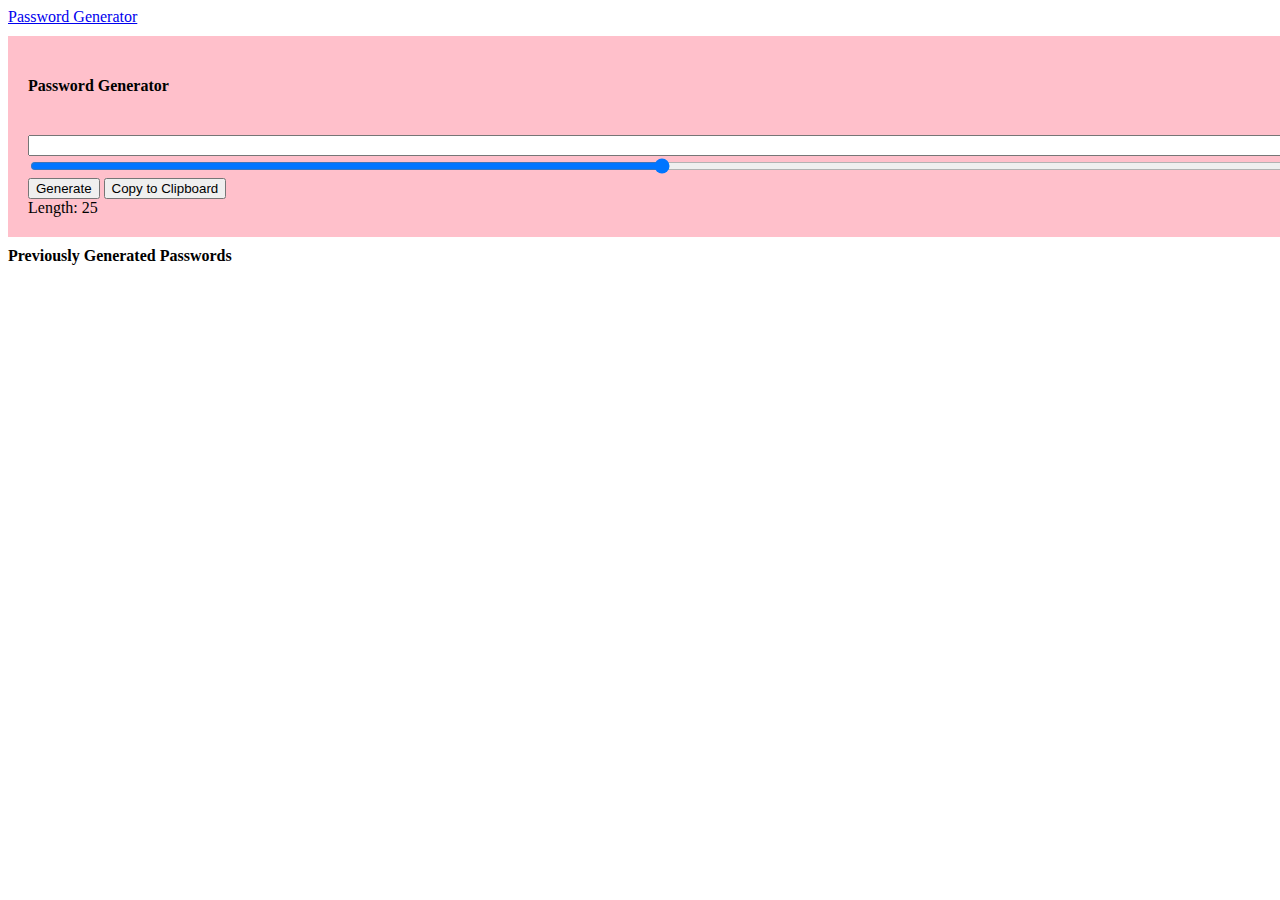
<file: index.html>
<!DOCTYPE html>
<html lang="en">
<head>
    <meta charset="UTF-8">
    <meta name="viewport" content="width=device-width, initial-scale=1.0">
    <meta http-equiv="X-UA-Compatible" content="ie=edge">
    <title>Password Generator</title>

    <link rel="stylesheet" href="https://stackpath.bootstrapcdn.com/bootstrap/4.1.0/css/bootstrap.min.css" integrity="sha384-9gVQ4dYFwwWSjIDZnLEWnxCjeSWFphJiwGPXr1jddIhOegiu1FwO5qRGvFXOdJZ4" crossorigin="anonymous">
    <link rel="stylesheet" href="style.css">


</head>
<body>

    <nav class="navbar navbar-dark bg-dark">
        <a class="navbar-brand" href="#">Password Generator</a>
    </nav>

    <div class="container">

        <div class="row">

            <div class="col-lg-8 col-sm-12 mx-auto">

                <div class="content">
                    <h4>Password Generator</h4>
                    <br />
                    <input type="text" id="display">
                    <br />
                    <input type="range" min="0" max="50" name="slider" id="slider">
                    <br />
                    <button onclick="generate()">Generate</button>
                    <button onclick="copyPassword()">Copy to Clipboard</button>
                    <div id="length"></div>
                </div>

                <div class="previous_passwords">
                    <b>Previously Generated Passwords</b>
                    <br />
                    <div id="lastNums"></div>
                </div>

            </div>

        </div>

    </div>
    <script src="script.js"></script>
</body>
</html>
</file>
<file: style.css>
.content{
  margin-top: 10px;
  margin-bottom: 10px;
  background-color: pink;
  padding: 20px;
  width: 100%;
}

#display{
  width: 100%;
}

#slider{
  width: 100%;
}
</file>
